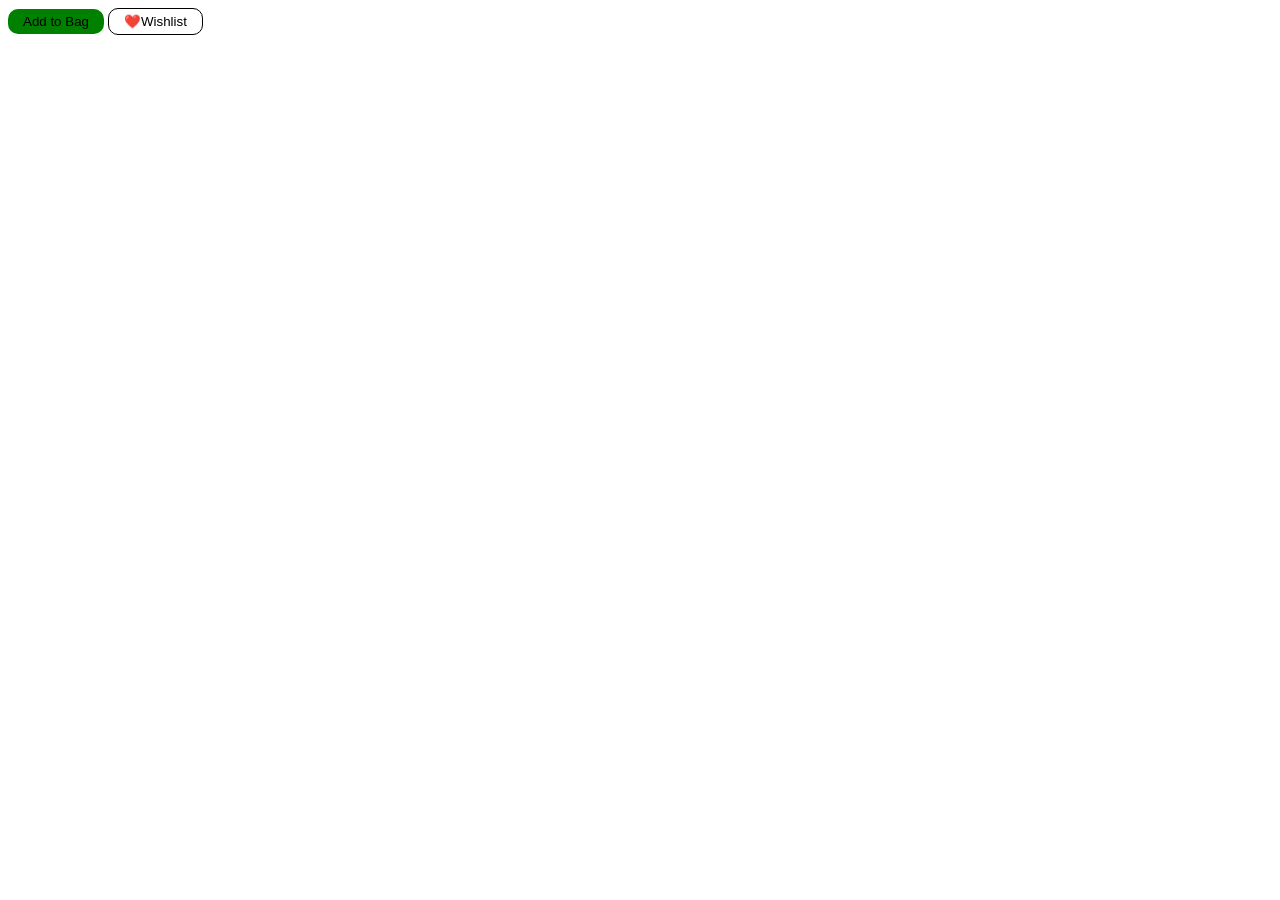
<file: scripts/practise Set 3.html>
<!DOCTYPE html>
<html lang="en">
<head>
    <title>Practise Set 3</title>
    <link rel="stylesheet" href="../css/practise set 3.css">
    <style>
        /* .class-button{
            color: red
        } */
    </style>
</head>
<body>
    <main>
        <button class="bag-button" onclick="alert('Item added');">Add to Bag</button>
        <button class="wish-button" onclick="alert('Item added in the wishlist');">❤️Wishlist</button>

    
      <!-- <button class="class-button">Click</button>
      <button id="'my-button">Id Button</button>
      <button class="class-button">Class Button</button>
      <p>Lorem ipsum dolor sit amet consectetur,
         adipisicing elit. Consequatur, itaque.</p> -->

    </main>    
</body>
</html>
</file>
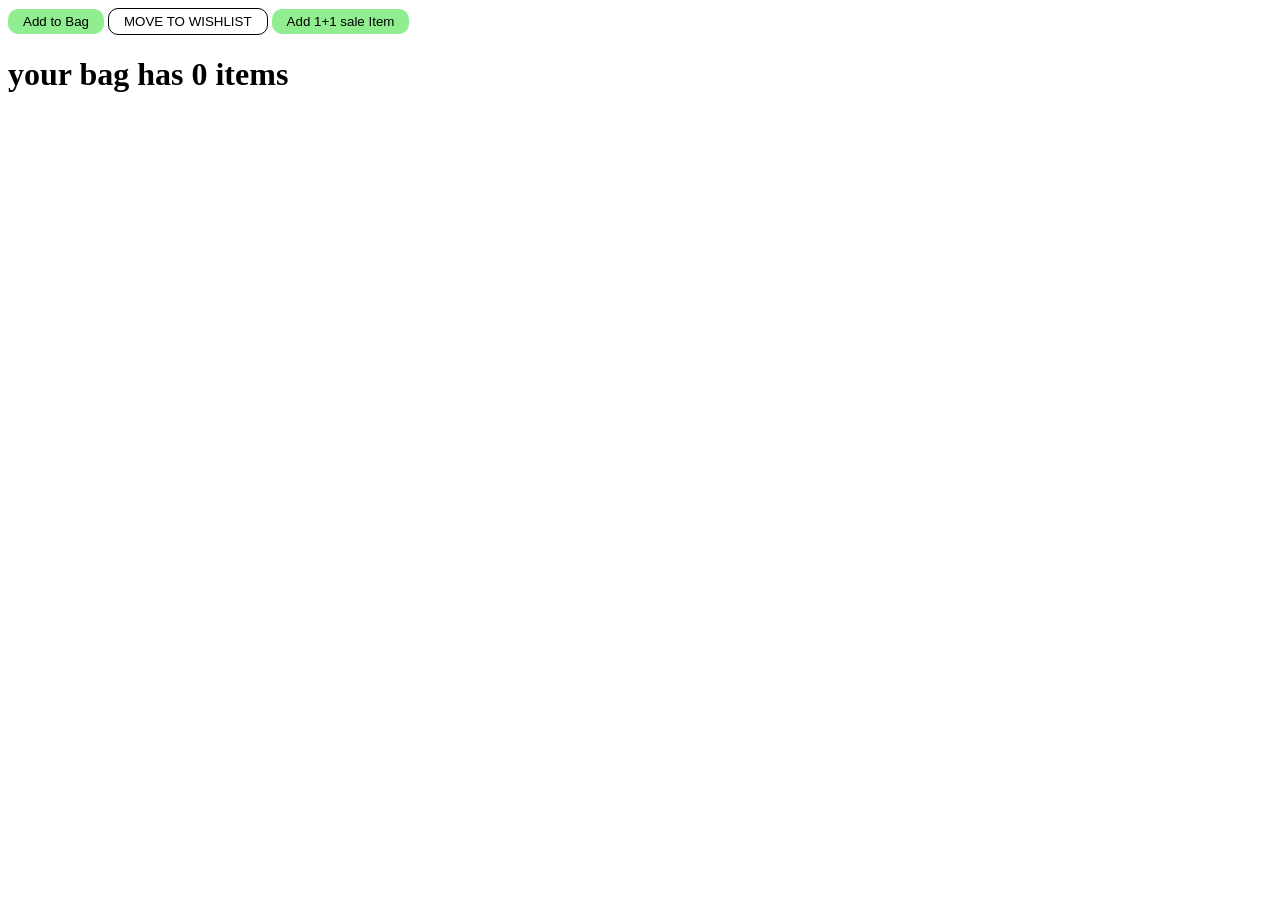
<file: Chapters/4 variables/practise set/Myntra bag.html>
<!DOCTYPE html>
<html lang="en">
<head>
    <title>myntra bag</title>
    <link rel="stylesheet" href="myntra bag.css">
</head>
<body>
    <button class="bag-button" onclick="
        cartQuantity = cartQuantity + 1;
        document.querySelector('#cart-summary').innerText =
            `your bag has ${cartQuantity} items`;
    ">Add to Bag</button>

    <button class="wish-button" onclick="
    cartQuantity = cartQuantity - 1;
        document.querySelector('#cart-summary').innerText =
            `your bag has ${cartQuantity} items`;">
        Move to Wishlist
    </button>

    <button class="bag-button" onclick="
    cartQuantity = cartQuantity + 2;
        document.querySelector('#cart-summary').innerText =
            `your bag has ${cartQuantity} items`;">
        Add 1+1 sale Item
    </button>

    <h1 id="cart-summary"></h1>

    <script>
        let cartQuantity = 0;
        document.querySelector('#cart-summary').innerText =
            `your bag has ${cartQuantity} items`;
    </script>
</body>
</html>
</file>
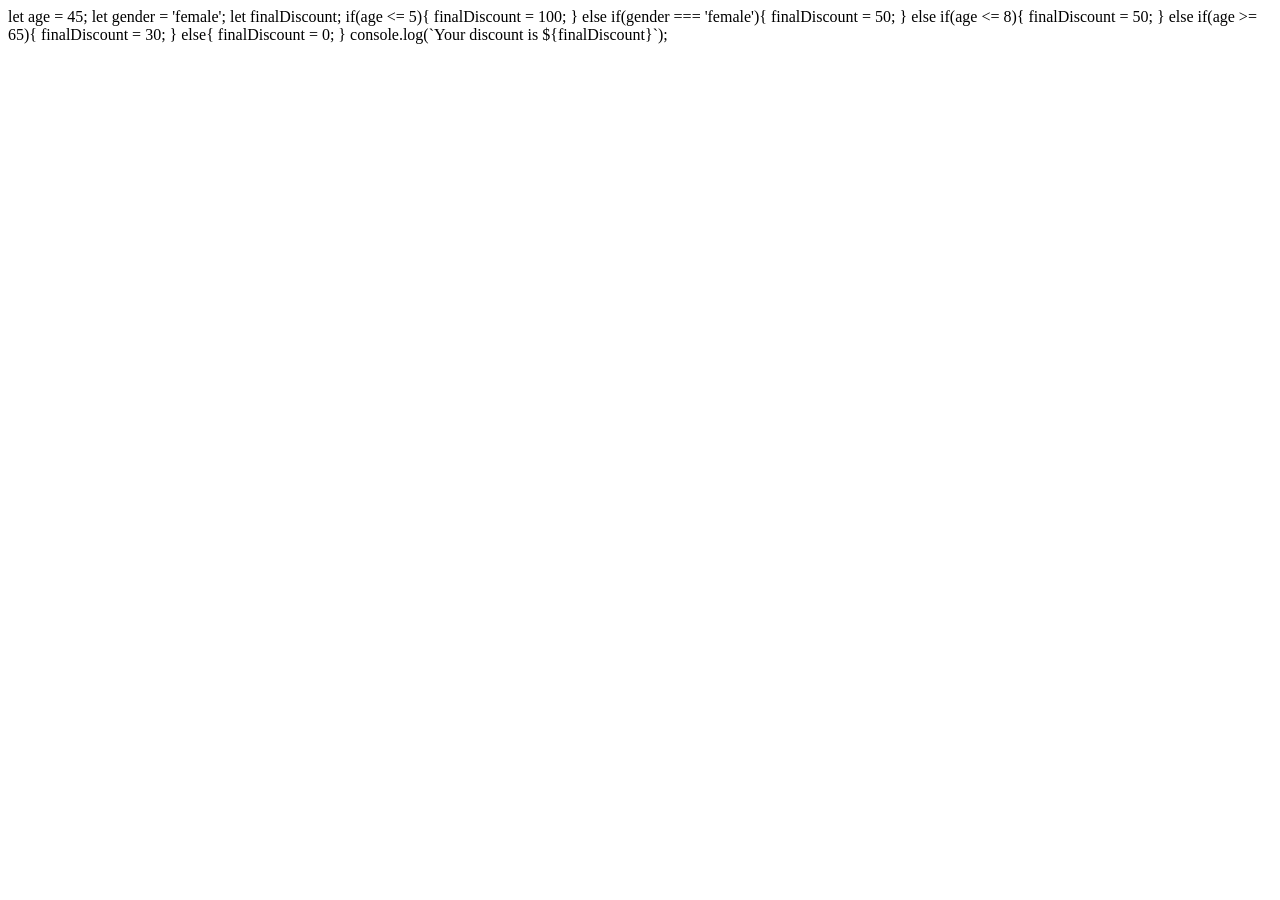
<file: Chapters/if else and boolean/practise Exercise/metro ticketing.html>
<!DOCTYPE html>
<html lang="en">
<head>
    <title>Metro Ticketing</title>
</head>
<body>
    let age = 45;
    let gender = 'female';
    let finalDiscount;

    if(age <= 5){
        finalDiscount = 100;
    }
    else if(gender === 'female'){
        finalDiscount = 50;
    }
    else if(age <= 8){
        finalDiscount = 50;
    }
    else if(age >= 65){
        finalDiscount = 30;
    }
    else{
        finalDiscount = 0;
    }

    console.log(`Your discount is ${finalDiscount}`);
</body>
</html>
</file>
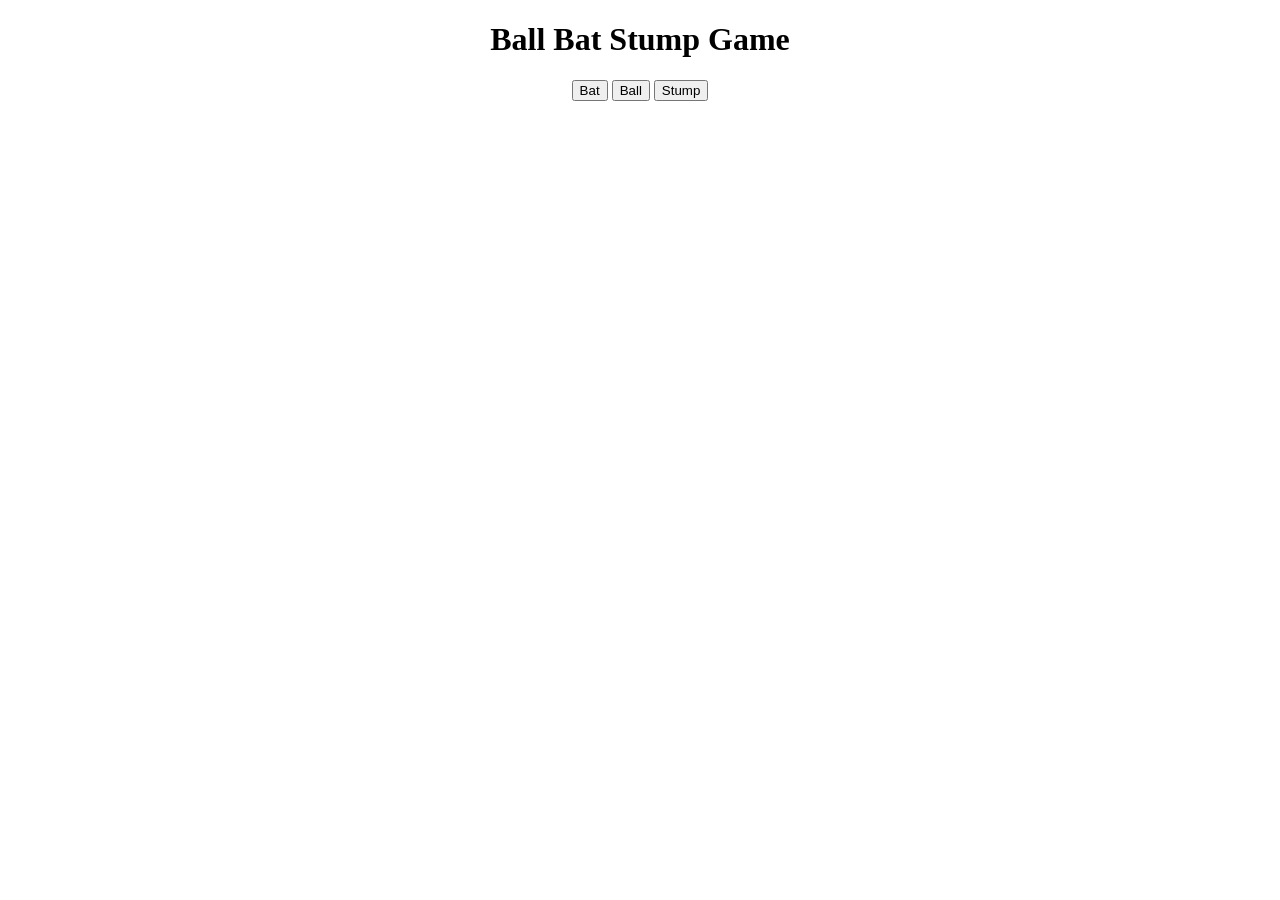
<file: Chapters/if else and boolean/project/cricket.html>
<!DOCTYPE html>
<html lang="en">
<head>
    <title>Cricket Game</title>
    <style>
        body{
            text-align: center;
        }
    </style>
</head>
<body>
    <h1>Ball Bat Stump Game</h1>
    
        <button onclick="
        let randomNumber = Math.random() * 3;
        let computerChoice;
        let resultMsg;

        if (randomNumber > 0 && randomNumber <= 1) {
            computerChoice = 'Bat';
        } else if (randomNumber > 1 && randomNumber <= 2) {
            computerChoice = 'Ball';
        } else {
            computerChoice = 'Stump';
        }

        if (computerChoice === 'Ball') {
            resultMsg = 'User won';
        } else if (computerChoice === 'Bat') {
            resultMsg = 'It is a tie';
        } else if (computerChoice === 'Stump') {
            resultMsg = 'Computer won';
        }

        alert(`You have chosen Bat. Computer choice is ${computerChoice} and ${resultMsg}`);
    ">Bat</button>

    <button onclick="
        randomNumber = Math.random() * 3;
        computerChoice;
        resultMsg;

        if (randomNumber > 0 && randomNumber <= 1) {
            computerChoice = 'Bat';
        } else if (randomNumber > 1 && randomNumber <= 2) {
            computerChoice = 'Ball';
        } else {
            computerChoice = 'Stump';
        }

        if (computerChoice === 'Ball') {
            resultMsg = 'It is a tie';
        } else if (computerChoice === 'Bat') {
            resultMsg = 'Computer won';
        } else if (computerChoice === 'Stump') {
            resultMsg = 'User won';
        }

        alert(`You have chosen Ball. Computer choice is ${computerChoice} and ${resultMsg}`);
    ">Ball</button>

    <button onclick="
        randomNumber = Math.random() * 3;
        computerChoice;
        resultMsg;
        
        if (randomNumber > 0 && randomNumber <= 1) {
            computerChoice = 'Bat';
        } else if (randomNumber > 1 && randomNumber <= 2) {
            computerChoice = 'Ball';
        } else {
            computerChoice = 'Stump';
        }

        if (computerChoice === 'Ball') {
            resultMsg = 'Computer won';
        } else if (computerChoice === 'Bat') {
            resultMsg = 'User won';
        } else if (computerChoice === 'Stump') {
            resultMsg = 'It is a tie';
        }

        alert(`You have chosen Stump. Computer choice is ${computerChoice} and ${resultMsg}`);
    ">Stump</button>
    

    
</body>
</html>
</file>
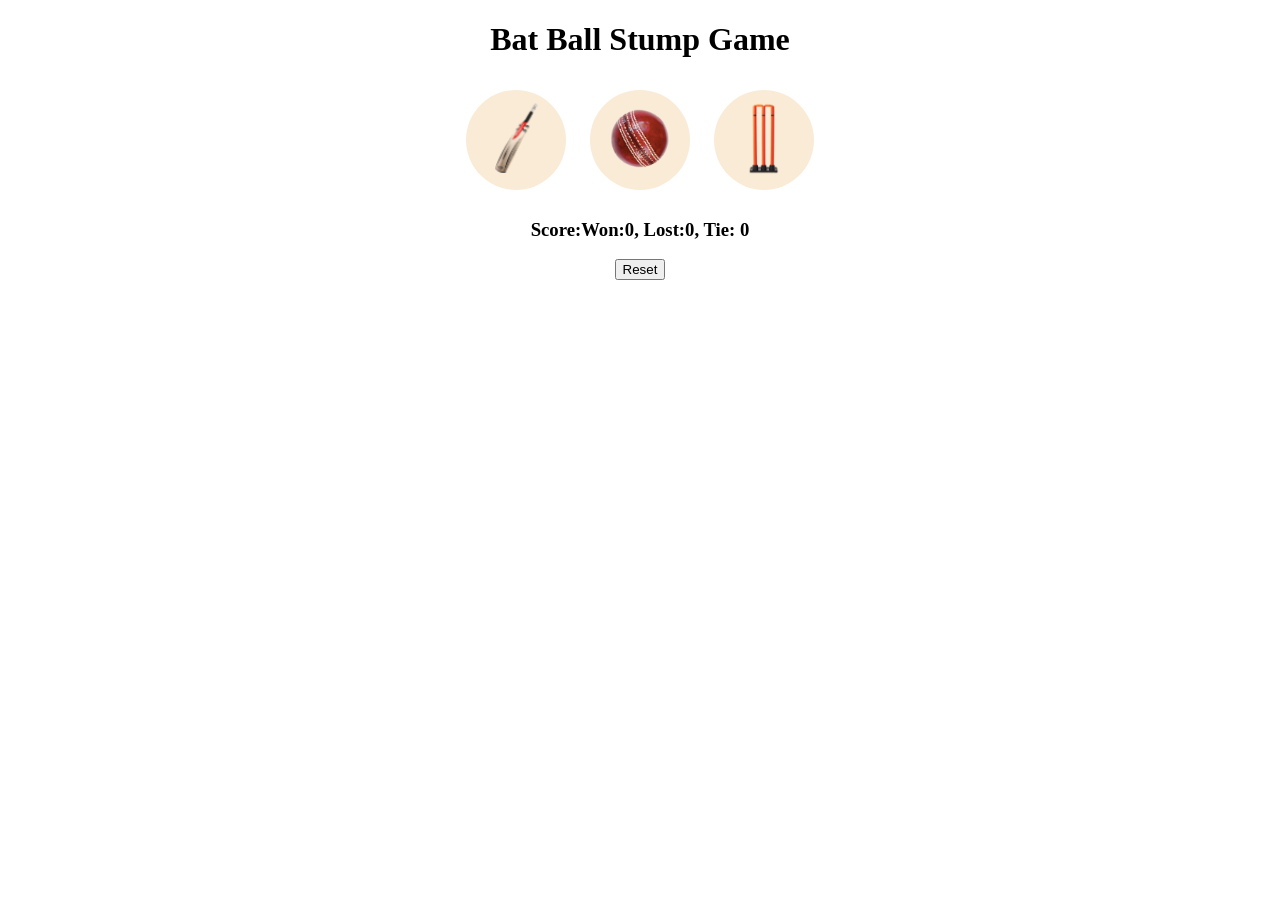
<file: Chapters/JSON Local storage and DOM/project/cricket.html>
<!DOCTYPE html>
<html lang="en">
<head>
  <title>Cricket Game</title>
  <link rel="stylesheet" href="cricket.css">
</head>
<body>
  <h1>Bat Ball Stump Game</h1>

  <button class="choice-button" onclick="
  let computerChoice = generateComputerChoice();
  let resultMsg = getResult('Bat', computerChoice);
  showResult('Bat', computerChoice, resultMsg);
  ">
    <img src="images/bat2.png" alt="Bat Image" class="choice-image">  
  </button>

  <button class="choice-button" onclick="
    computerChoice = generateComputerChoice();
    resultMsg = getResult('Ball', computerChoice);
    showResult('Ball', computerChoice, resultMsg);
  ">
    <img src="images/ball1.png" alt="Ball Image" class="choice-image">  
  </button>

  <button class="choice-button" onclick="
    computerChoice = generateComputerChoice();
    resultMsg = getResult('Stump', computerChoice);
    showResult('Stump', computerChoice, resultMsg);
  ">
    <img src="images/stump2.png" alt="Stump Image" class="choice-image">
  </button>

  <h3 id="user-move"></h3>
  <h3 id="computer-move"></h3>
  <h3 id="result"></h3>
  <h3 id="score"></h3>

  <button onclick="localStorage.clear()
      resetScore();
  ">Reset</button>

  <script>
    let scoreStr = localStorage.getItem('Score');
    let score;
    resetScore(scoreStr);

    function resetScore(scoreStr) {
      score = scoreStr ? JSON.parse(scoreStr) : {
        win: 0,
        lost: 0,
        tie: 0,
      };

      score.displayScore = function() {
        return `Score:Won:${score.win}, Lost:${score.lost}, Tie: ${score.tie}`;
      };

      showResult();
    }

    function generateComputerChoice() {
      //This will generate random number between 0 and 3
      let randomNumber = Math.random() * 3;
      if (randomNumber > 0 && randomNumber <= 1) {
        return 'Bat';
      } else if (randomNumber > 1 && randomNumber <= 2) {
        return 'Ball';
      } else {
        return 'Stump'
      }
    }

    function getResult(userMove, computerMove) {
      if (userMove === 'Bat') {
        if (computerMove === 'Ball') {
          score.win++;
          return 'User won.';
        } else if (computerMove === 'Bat') {
          score.tie++;
          return `It's a tie`;
        } else if (computerMove === 'Stump') {
          score.lost++;
          return 'Computer has won';
        }
      } else if (userMove === 'Ball') {
        if (computerMove === 'Ball') {
          score.tie++;
          return `It's a tie`;
        } else if (computerMove === 'Bat') {
          score.lost++;
          return 'Computer has won';
        } else if (computerMove === 'Stump') {
          score.win++;
          return 'User won.';
        }
      } else {
        if (computerMove === 'Ball') {
          score.lost++;
          return 'Computer has won';
        } else if (computerMove === 'Bat') {
          score.win++;
          return 'User won.';
        } else if (computerMove === 'Stump') {
          score.tie++;
          return `It's a tie`;
        }
      }
    }

    function showResult(userMove, computerMove, result) {
      localStorage.setItem('Score', JSON.stringify(score));
      
      document.querySelector('#user-move').innerText = 
        userMove ? `You have chosen ${userMove}` : '';
      
      document.querySelector('#computer-move').innerText =
        computerMove ? `Computer choice is ${computerMove}` : '';
      
      document.querySelector('#result').innerText = result || '';

      document.querySelector('#score').innerText = score.displayScore();
    }
  </script>
</body>
</html>
</file>
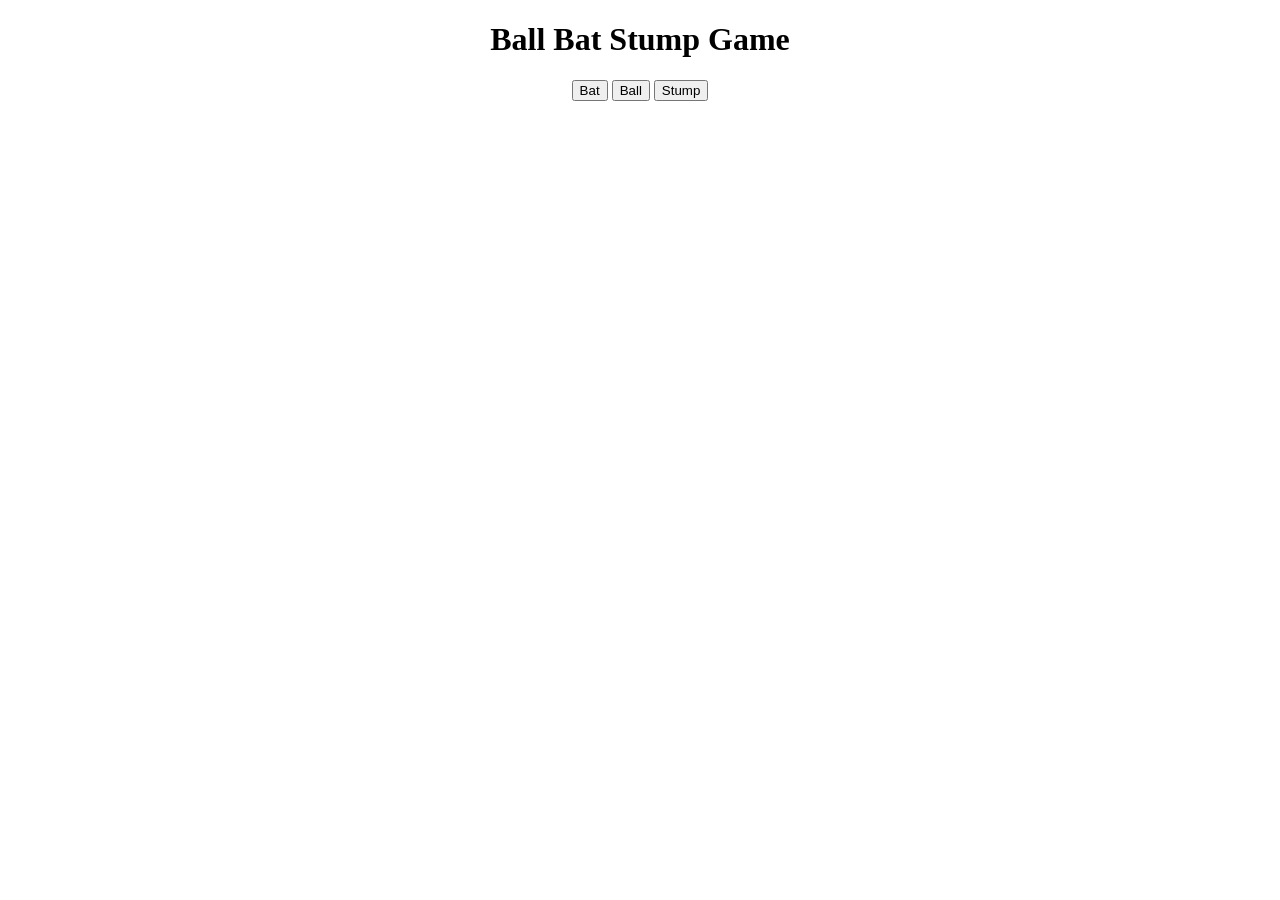
<file: Chapters/objects/project/cricket.html>
<!DOCTYPE html>
<html lang="en">
<head>
    <title>Cricket Game</title>
    <style>
        body{
            text-align: center;
        }
    </style>
</head>
<body>
    <h1>Ball Bat Stump Game</h1>
    
        <button onclick="
        let computerChoice = generatecomputerchoice();

        let result = getResult('Bat', computerChoice);

        
        showresult('Bat', computerChoice, result);
        
    ">Bat</button>

    <button onclick="
        computerChoice = generatecomputerchoice();
        
        result = getResult('Ball', computerChoice);
        

        showresult('Ball', computerChoice, result);
        ">Ball</button>

    <button onclick="
       computerChoice = generatecomputerchoice();
       

        result = getResult('Stump', computerChoice);

        showresult('Stump', computerChoice, result);
        ">Stump</button>
    



    


     <script>
    //let computerChoice;

    let score = {
        win: 0,
        lost: 0,
        tie: 0,
    };

    function generatecomputerchoice(){

        let randomNumber = Math.random() * 3;
        
        if (randomNumber > 0 && randomNumber <= 1) {
            return 'Bat';
        } else if (randomNumber > 1 && randomNumber <= 2) {
            return 'Ball';
        } else {
            return 'Stump';
        } 


    }

    function getResult(usermove, computermove){
        if(usermove === 'Bat'){
            if (computermove === 'Ball') {
                score.win++;
            return 'User won';
        } else if (computermove === 'Bat') {
            score.tie++;
            return 'It is a tie';
        } else if (computermove === 'Stump') {
            score.lost++;
            return 'Computer won';
        }
        }

        else if(usermove === 'Ball'){
             if (computermove === 'Ball') {
                score.tie++;
            return 'It is a tie';
        } else if (computermove === 'Bat') {
            score.lost++;
            return 'Computer won';
        } else if (computermove === 'Stump') {
            score.win++;
            return 'User won';
        }
        }

        else{
            if (computermove === 'Ball') {
                score.lost++;
            return 'Computer won';
        } else if (computermove === 'Bat') {
            score.win++;
            return 'User won';
        } else if (computermove === 'Stump') {
            score.tie++;
            return 'It is a tie';
        }
        }
    }

    function showresult(usermove, computermove, result){
        console.log(score);
        alert(`You have chosen ${usermove}. Computer choice is ${computermove}
        
        ${result}
        
        Win: ${score.win}, Lost: ${score.lost}, Tie: ${score.tie}`);
    }
 </script>
    
</body>

</html>
</file>
<file: css/practise set 3.css>
.bag-button{
  background-color: green;
  border : none;
  padding: 5px 15px;
  border-radius: 10px;
}

.wish-button{
  padding: 5px 15px;
  border: 1px solid #000;
  border-radius: 10px;
  background-color: white;
}
</file>
<file: Chapters/4 variables/practise set/myntra bag.css>
.bag-button{
  background-color: lightgreen;
  border : none;
  padding: 5px 15px;
  border-radius: 10px;
}

.wish-button{
  padding: 5px 15px;
  border: 1px solid #000;
  border-radius: 10px;
  background-color: white;
  text-transform: uppercase;
}
</file>
<file: Chapters/JSON Local storage and DOM/project/cricket.css>
body{
    text-align: center;
}

.choice-button{
    height: 100px;
    width: 100px;
    border: none;
    margin: 10px;
    background-color: antiquewhite;
    border-radius: 50px;
    cursor: pointer;
}

.choice-image{
    height: 75px;
}
</file>
